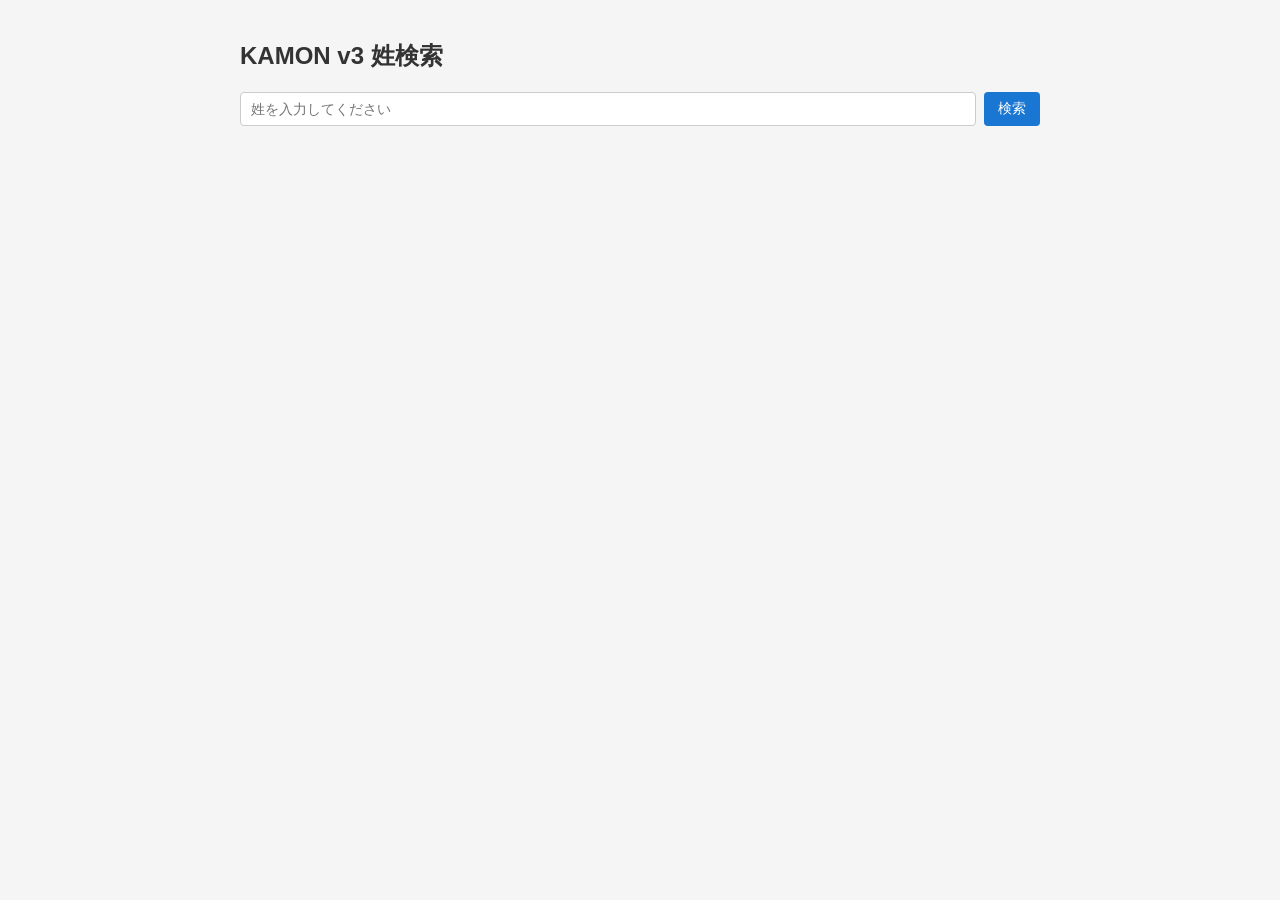
<file: docs/index.html>
<!DOCTYPE html>
<html lang="ja">
<head>
    <meta charset="UTF-8">
    <meta name="viewport" content="width=device-width, initial-scale=1.0">
    <title>KAMON v3 姓検索</title>

    <!-- CSS（docs 内の index_v3.css を参照） -->
    <link rel="stylesheet" href="index_v3.css">

    <!-- favicon（存在しないので 404 を防ぐため削除 or コメントアウト） -->
    <!-- <link rel="icon" href="favicon.ico"> -->
</head>

<body>
    <div class="container">
        <h1>KAMON v3 姓検索</h1>

        <div class="search-box">
            <input id="surnameInput" type="text" placeholder="姓を入力してください">
            <button id="searchButton">検索</button>
        </div>

        <div id="resultArea"></div>
    </div>

    <!-- JS（docs 内の index_v3.js を参照） -->
    <script src="index_v3.js" defer></script>
</body>
</html>
</file>
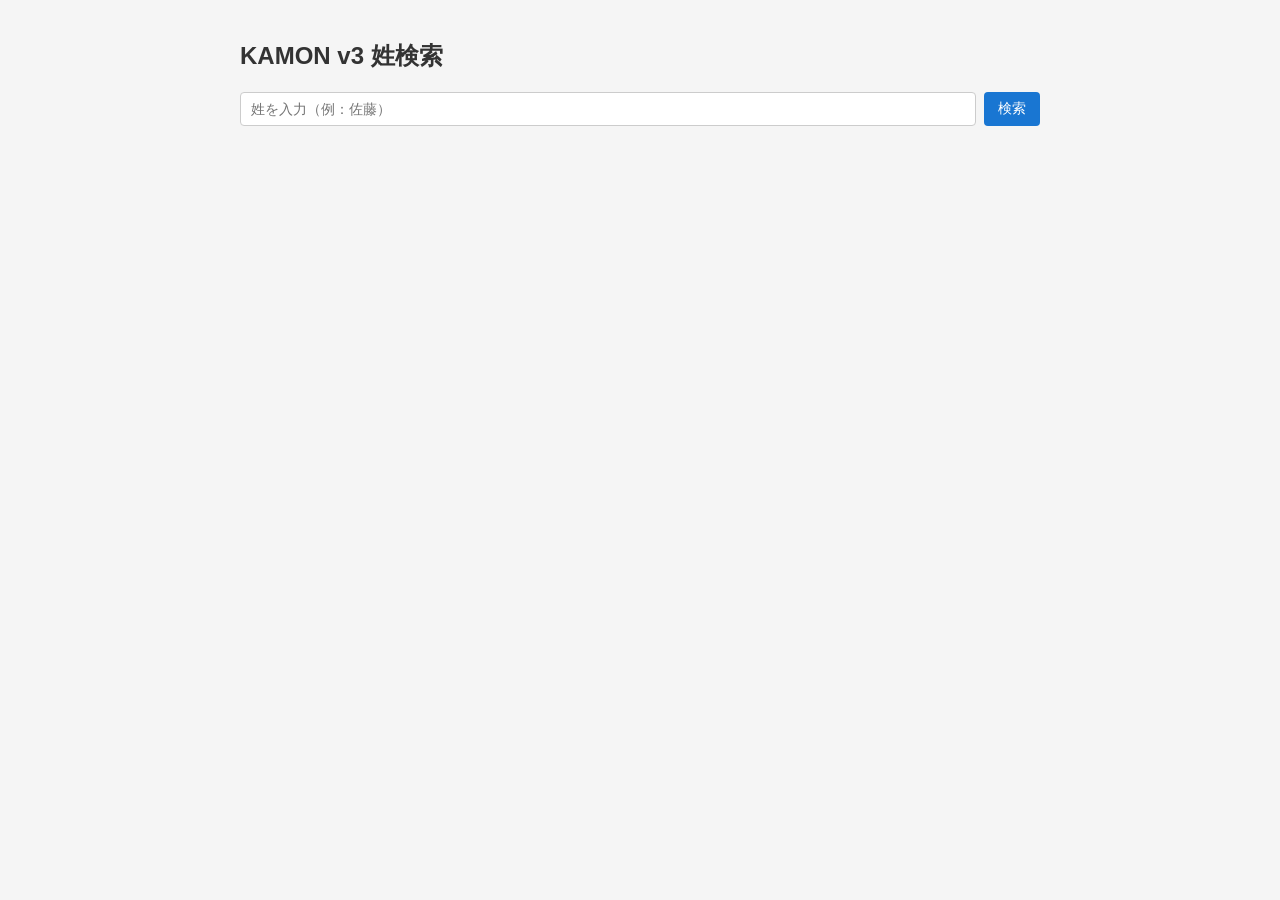
<file: ui_v3/index.html>
<!DOCTYPE html>
<html lang="ja">
<head>
    <meta charset="UTF-8">
    <title>KAMON v3 姓検索</title>

    <!-- ★ CSS の正しいパス（/ui_v3/） -->
    <link rel="stylesheet" href="/ui_v3/index_v3.css">
</head>
<body>
    <div class="container">
        <h1>KAMON v3 姓検索</h1>

        <div class="search-box">
            <input id="queryInput" type="text" placeholder="姓を入力（例：佐藤）">
            <button id="searchButton">検索</button>
        </div>

        <div id="status" class="status"></div>

        <ul id="results" class="results"></ul>

        <!-- RAG 説明表示領域 -->
        <div id="ragDescription" class="rag-description hidden"></div>
    </div>

    <!-- ★ JS の正しいパス（/ui_v3/） -->
    <script src="/ui_v3/index_v3.js"></script>
</body>
</html>
</file>
<file: docs/index_v3.css>
body {
    font-family: -apple-system, BlinkMacSystemFont, "Segoe UI", sans-serif;
    background: #f5f5f5;
    margin: 0;
    padding: 0;
    color: #333;
}

.container {
    max-width: 800px;
    margin: 40px auto;
    padding: 0 16px;
}

h1 {
    font-size: 24px;
    margin-bottom: 20px;
}

.search-box {
    display: flex;
    gap: 8px;
    margin-bottom: 12px;
}

.search-box input {
    flex: 1;
    padding: 8px 10px;
    font-size: 14px;
    border: 1px solid #ccc;
    border-radius: 4px;
}

.search-box button {
    padding: 8px 14px;
    font-size: 14px;
    border: none;
    border-radius: 4px;
    background: #1976d2;
    color: #fff;
    cursor: pointer;
}

.search-box button:hover {
    background: #1565c0;
}

.status {
    font-size: 13px;
    color: #666;
    margin-bottom: 8px;
}

.results {
    list-style: none;
    padding: 0;
    margin: 0;
}

.results li {
    padding: 8px 10px;
    border-bottom: 1px solid #eee;
}

.results li .kanji {
    font-weight: bold;
    font-size: 16px;
}

.results li .yomi {
    font-size: 13px;
    color: #555;
}

.results li .romaji {
    font-size: 12px;
    color: #888;
}

/* RAG 説明表示用 */
.rag-description {
    margin-top: 20px;
    padding: 15px 18px;
    border: 1px solid #eee;
    border-radius: 6px;
    background: #fafafa;
    color: #333;
    line-height: 1.6;
    font-size: 14px;
}

.hidden {
    display: none;
}
</file>
<file: ui_v3/index_v3.css>
body {
    font-family: -apple-system, BlinkMacSystemFont, "Segoe UI", sans-serif;
    background: #f5f5f5;
    margin: 0;
    padding: 0;
    color: #333;
}

.container {
    max-width: 800px;
    margin: 40px auto;
    padding: 0 16px;
}

h1 {
    font-size: 24px;
    margin-bottom: 20px;
}

.search-box {
    display: flex;
    gap: 8px;
    margin-bottom: 12px;
}

.search-box input {
    flex: 1;
    padding: 8px 10px;
    font-size: 14px;
    border: 1px solid #ccc;
    border-radius: 4px;
}

.search-box button {
    padding: 8px 14px;
    font-size: 14px;
    border: none;
    border-radius: 4px;
    background: #1976d2;
    color: #fff;
    cursor: pointer;
}

.search-box button:hover {
    background: #1565c0;
}

.status {
    font-size: 13px;
    color: #666;
    margin-bottom: 8px;
}

.results {
    list-style: none;
    padding: 0;
    margin: 0;
}

.results li {
    padding: 8px 10px;
    border-bottom: 1px solid #eee;
}

.results li .kanji {
    font-weight: bold;
    font-size: 16px;
}

.results li .yomi {
    font-size: 13px;
    color: #555;
}

.results li .romaji {
    font-size: 12px;
    color: #888;
}

/* RAG 説明表示用 */
.rag-description {
    margin-top: 20px;
    padding: 15px 18px;
    border: 1px solid #eee;
    border-radius: 6px;
    background: #fafafa;
    color: #333;
    line-height: 1.6;
    font-size: 14px;
}

.hidden {
    display: none;
}
</file>
